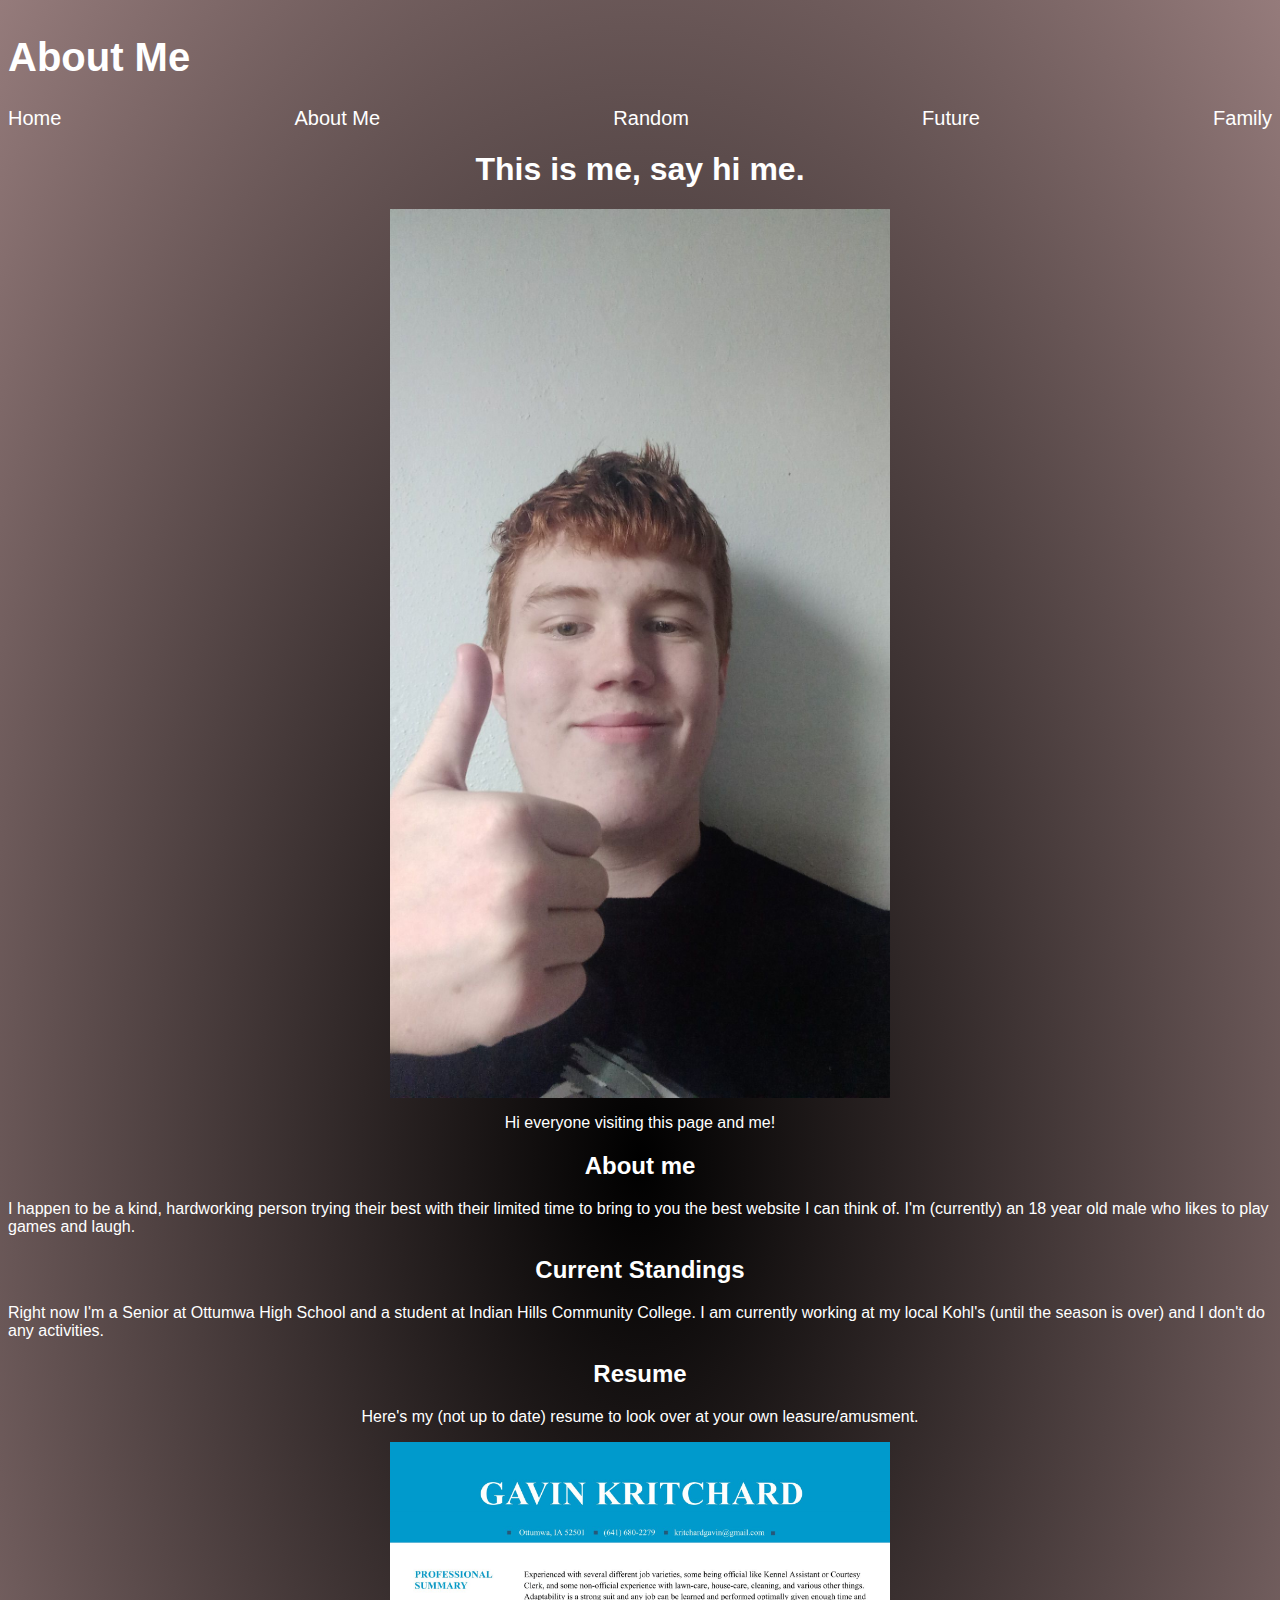
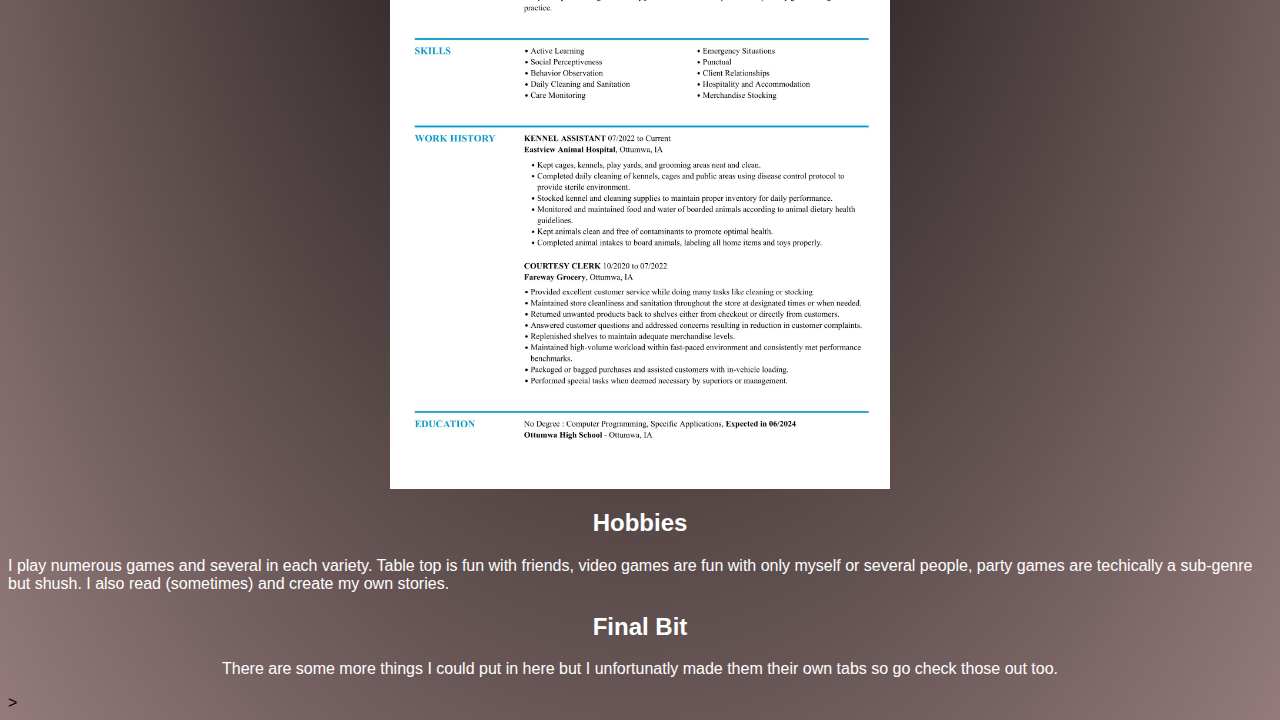
<file: html/about_me.html>
<!DOCTYPE html>
<html lang="en">
<head>
    <meta charset="UTF-8">
    <meta name="viewport" content="width=device-width, initial-scale=1.0">
    <title>About Me</title>
    <link rel="stylesheet" href="../css/general.css">
</head>
<body>
    <header><h1>About Me</h1></header>
    <header><a href="../index.html">Home</a> <a href="about_me.html">About Me</a> <a href="random.html">Random</a> <a href="dreams.html">Future</a> <a href="family.html">Family</a></header>
    <h1>This is me, say hi me.</h1>
    <img class="center" src="../images/Snapchat-126535537.jpg" alt="A ginger with som bad acne making a thumbs up sign at the camera">
    <p>Hi everyone visiting this page and me!</p>
    <h2>About me</h2>
    <p>I happen to be a kind, hardworking person trying their best with their limited time to bring to you the best website I can think of. I'm (currently) an 18 year old male who likes to play games and laugh.</p>
    <h2>Current Standings</h2>
    <p>Right now I'm a Senior at Ottumwa High School and a student at Indian Hills Community College. I am currently working at my local Kohl's (until the season is over) and I don't do any activities.</p>
    <h2>Resume</h2>
    <p>Here's my (not up to date) resume to look over at your own leasure/amusment.</p>
    <img class="center" src="../images/Gavin_Kritchard_Resume-1.jpg" alt="My personal resume">
    <h2>Hobbies</h2>
    <p>I play numerous games and several in each variety. Table top is fun with friends, video games are fun with only myself or several people, party games are techically a sub-genre but shush. I also read (sometimes) and create my own stories.</p>
    <h2>Final Bit</h2>
    <p>There are some more things I could put in here but I unfortunatly made them their own tabs so go check those out too.</p>
</body>
</html>>
</file>
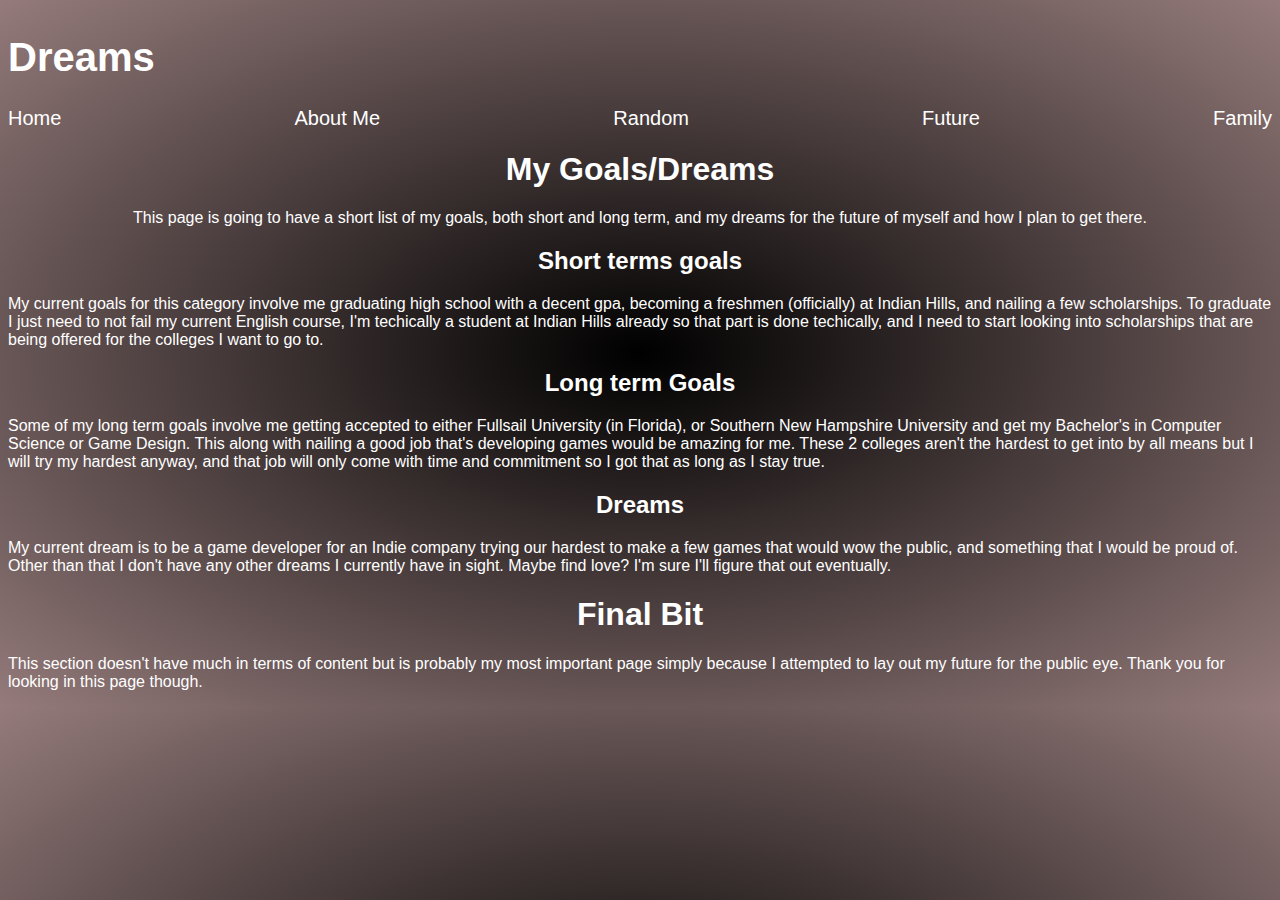
<file: html/dreams.html>
<!DOCTYPE html>
<html lang="en">
<head>
    <meta charset="UTF-8">
    <meta name="viewport" content="width=device-width, initial-scale=1.0">
    <title>Dreams</title>
    <link rel="stylesheet" href="../css/general.css">
</head>
<body>
    <header><h1>Dreams</h1></header>
    <header><a href="../index.html">Home</a> <a href="about_me.html">About Me</a> <a href="random.html">Random</a> <a href="dreams.html">Future</a> <a href="family.html">Family</a></header>
    <h1>My Goals/Dreams</h1>
    <p>This page is going to have a short list of my goals, both short and long term, and my dreams for the future of myself and how I plan to get there.</p>
    <h2>Short terms goals</h2>
    <p>My current goals for this category involve me graduating high school with a decent gpa, becoming a freshmen (officially) at Indian Hills, and nailing a few scholarships. To graduate I just need to not fail my current English course, I'm techically a student at Indian Hills already so that part is done techically, and I need to start looking into scholarships that are being offered for the colleges I want to go to.</p>
    <h2>Long term Goals</h2>
    <p>Some of my long term goals involve me getting accepted to either Fullsail University (in Florida), or Southern New Hampshire University and get my Bachelor's in Computer Science or Game Design. This along with nailing a good job that's developing games would be amazing for me. These 2 colleges aren't the hardest to get into by all means but I will try my hardest anyway, and that job will only come with time and commitment so I got that as long as I stay true.</p>
    <h2>Dreams</h2>
    <p>My current dream is to be a game developer for an Indie company trying our hardest to make a few games that would wow the public, and something that I would be proud of. Other than that I don't have any other dreams I currently have in sight. Maybe find love? I'm sure I'll figure that out eventually.</p>
    <h1>Final Bit</h1>
    <p>This section doesn't have much in terms of content but is probably my most important page simply because I attempted to lay out my future for the public eye. Thank you for looking in this page though.</p>
</body>
</html>
</file>
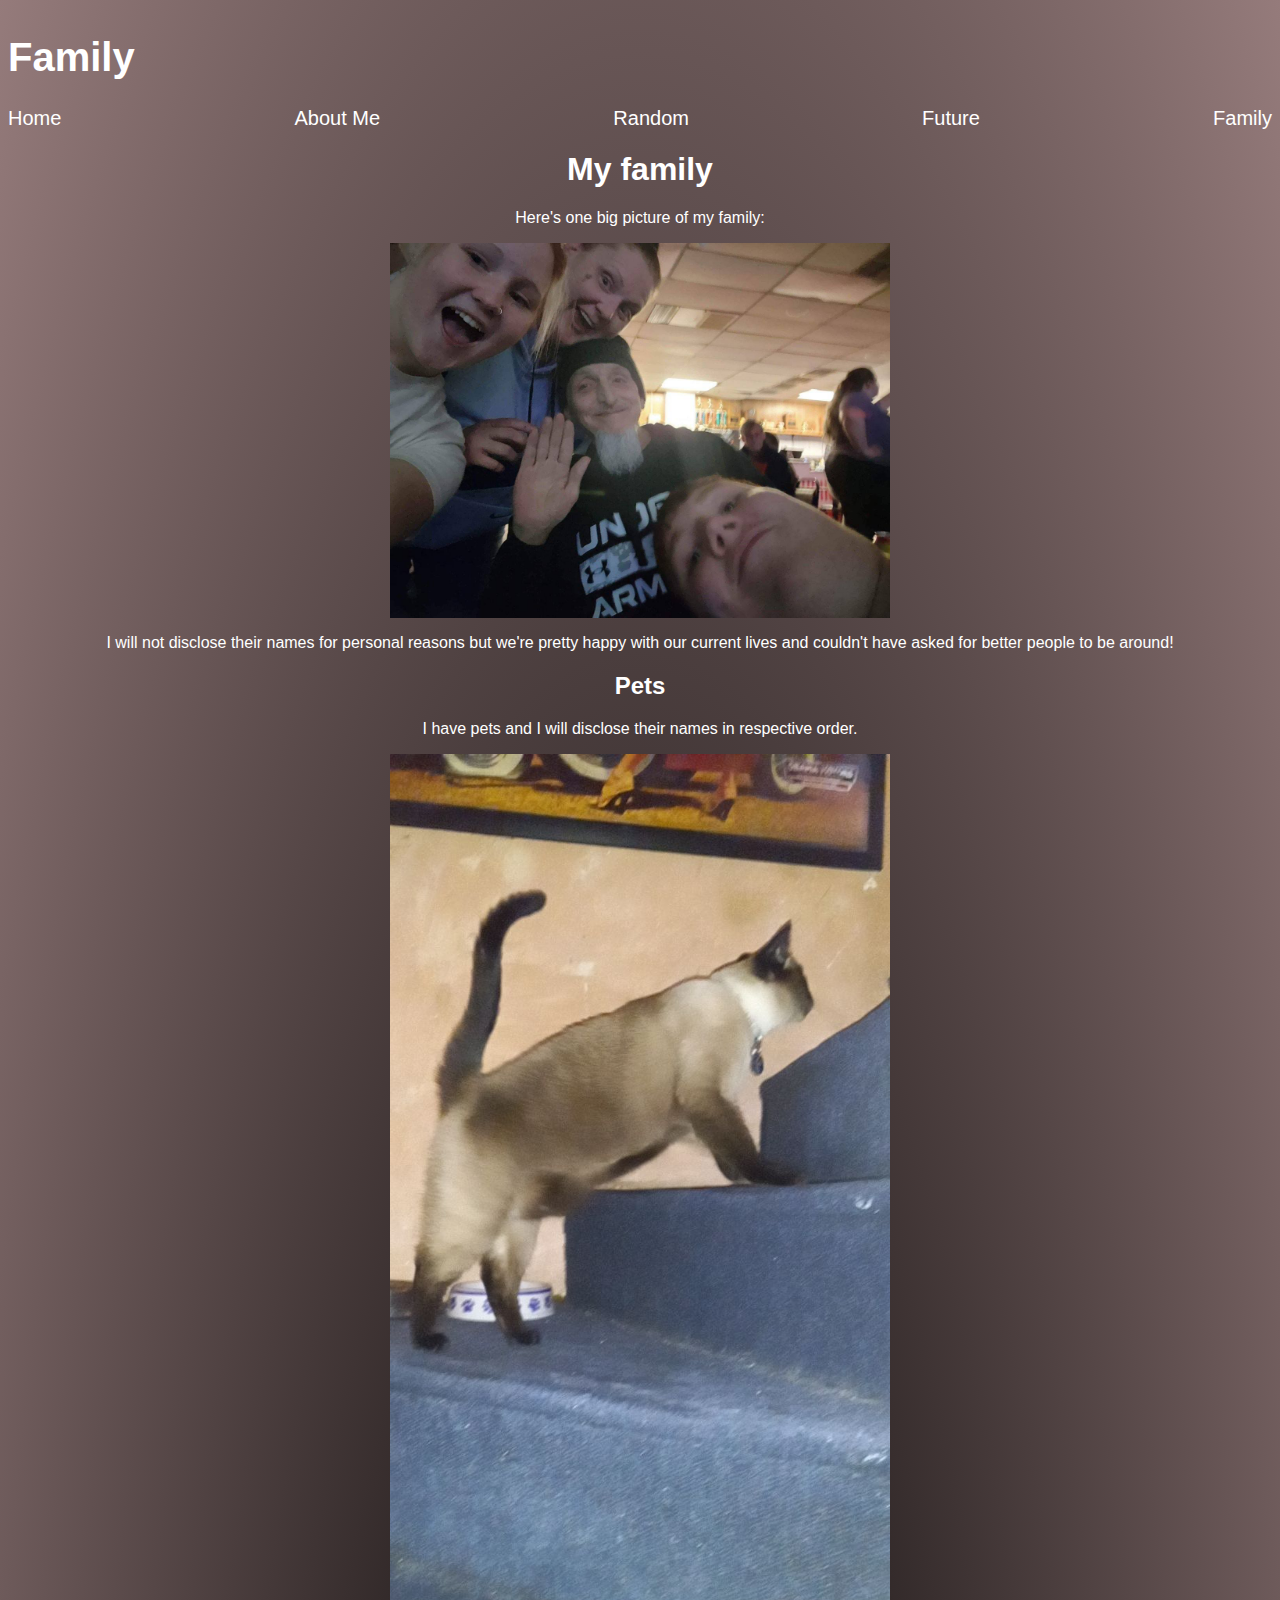
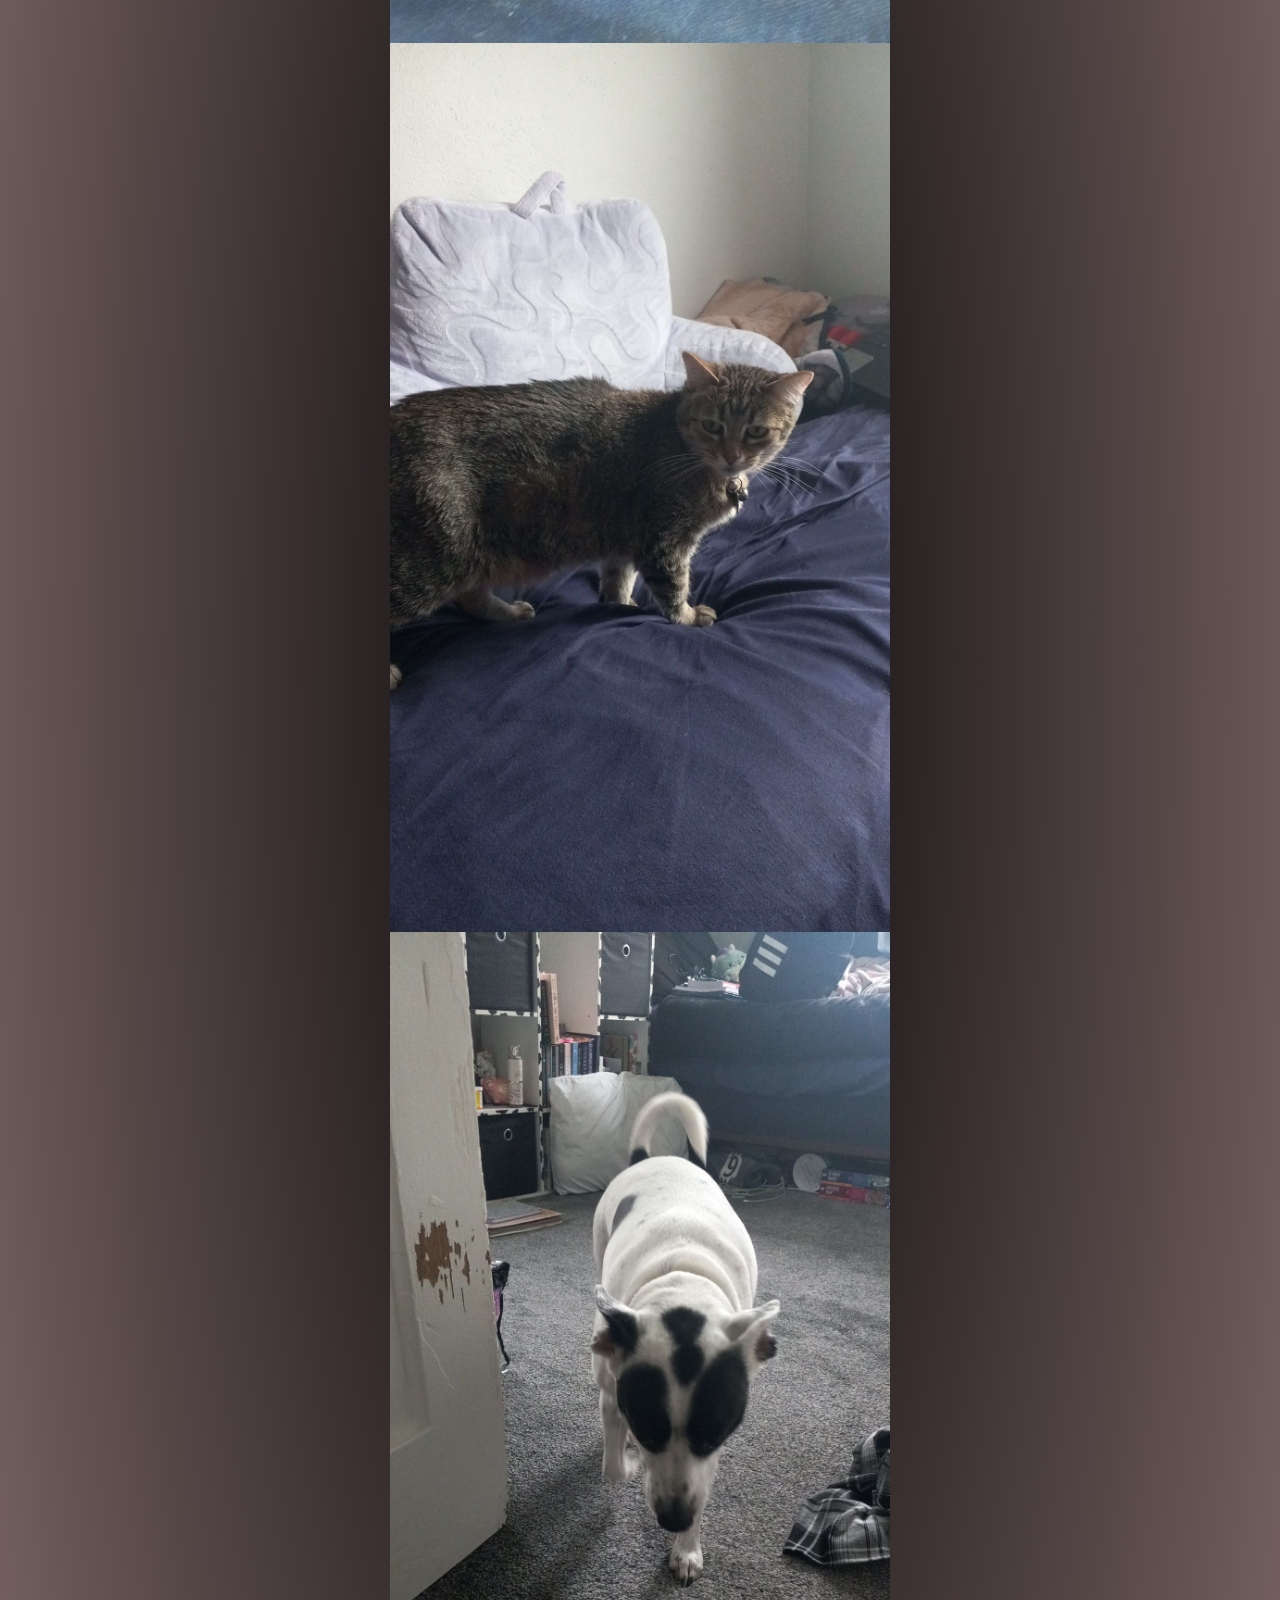
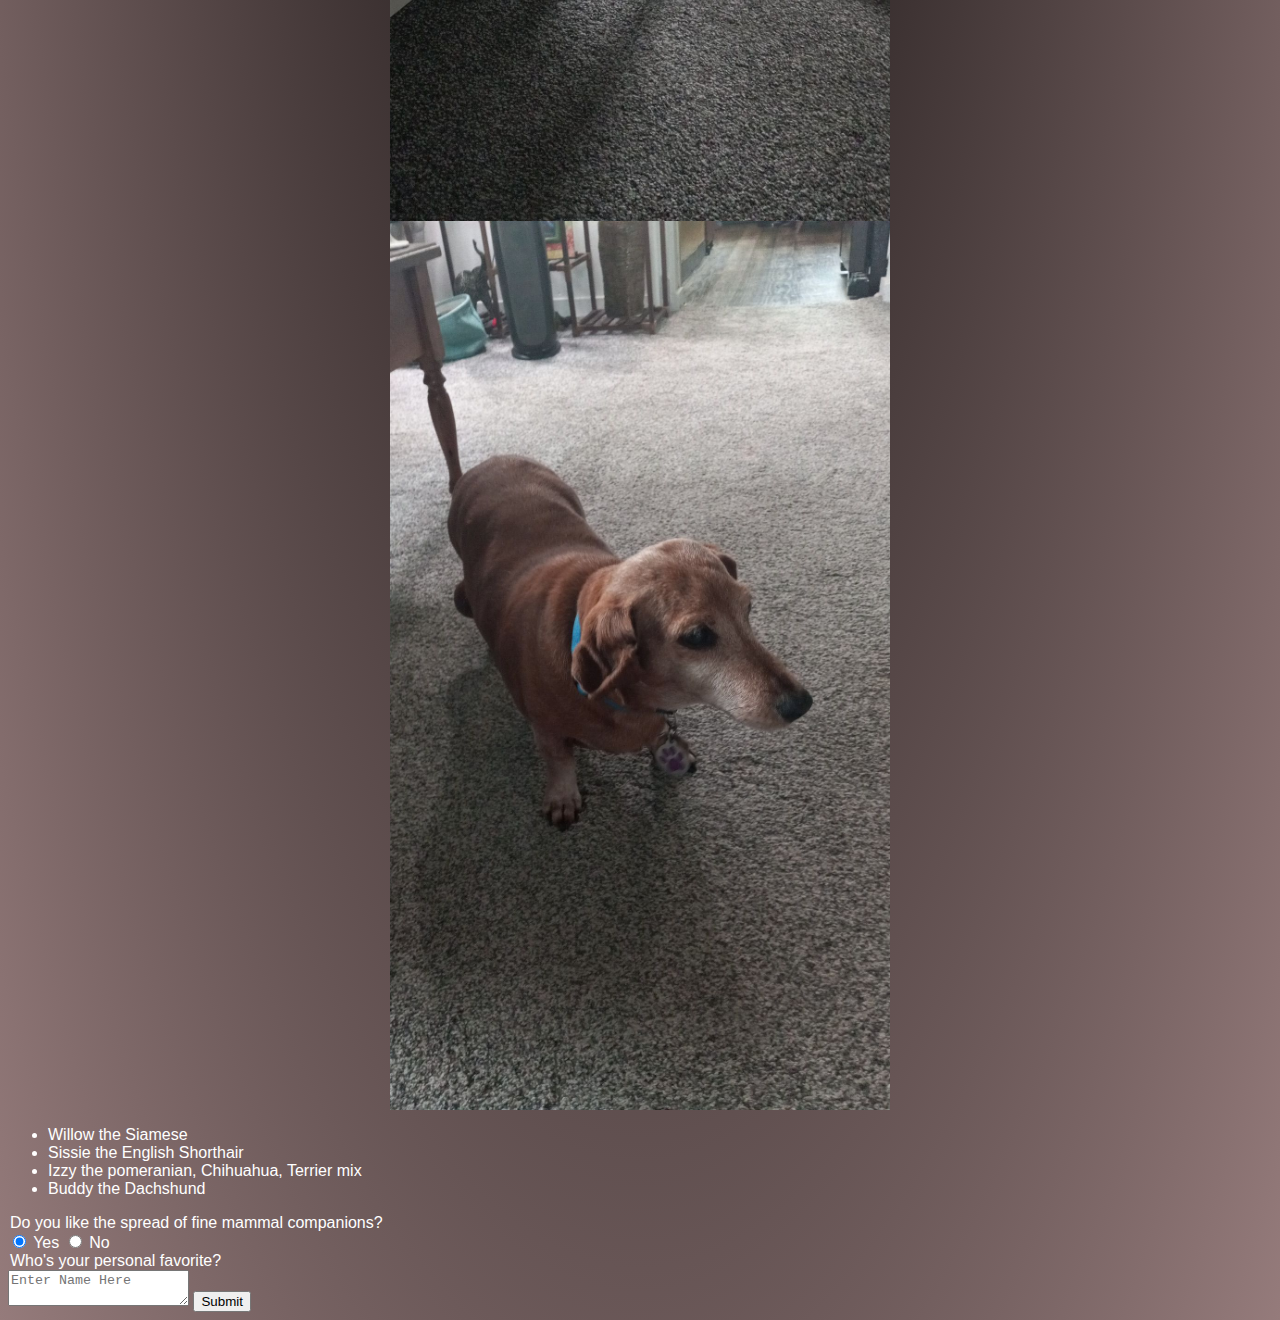
<file: html/family.html>
<!DOCTYPE html>
<html lang="en">
<head>
    <meta charset="UTF-8">
    <meta name="viewport" content="width=device-width, initial-scale=1.0">
    <title>Family</title>
    <link rel="stylesheet" href="../css/general.css">
</head>
<body>
    <header><h1>Family</h1></header>
    <header><a href="../index.html">Home</a> <a href="about_me.html">About Me</a> <a href="random.html">Random</a> <a href="dreams.html">Future</a> <a href="family.html">Family</a></header>
    <h1>My family</h1>
    <p>Here's one big picture of my family:</p>
    <img class="center" alt="One happy family with mostly red hair and one bald dude" src="../images/IMG_0387.JPG">
    <p>I will not disclose their names for personal reasons but we're pretty happy with our current lives and couldn't have asked for better people to be around!</p>
    <h2>Pets</h2>
    <p>I have pets and I will disclose their names in respective order.</p>
    <img class="center" src="../images/Snapchat-1170880869.jpg" alt="A Siamese cat that I believe is fully grown? She's tubby"> <img class="center" src="../images/Snapchat-118650943.jpg" alt="An English Shorthair who is brown with black stripes, is a bit tubby, and has an M on her forehead."><img class="center" src="../images/Snapchat-1776115108.jpg" alt="A Rat Terrier, Chihuahua, Pomeranian mix who happens to be cow spotted, also a female"><img class="center" src="../images/Snapchat-355604297.jpg" alt="A ginger Dachshund who has silver patches and is very old, this one is the only male dog in the house">
    <ul>
        <li>Willow the Siamese</li>
        <li>Sissie the English Shorthair</li>
        <li>Izzy the pomeranian, Chihuahua, Terrier mix</li>
        <li>Buddy the Dachshund</li>
    </ul>
    <form>
        <legend>Do you like the spread of fine mammal companions?</legend>
        <input type="radio" id="yes" value="yes" checked>
            <label>Yes</label>
            <input type="radio" id="no" value="no">
            <label>No</label>
            <legend>Who's your personal favorite?</legend>
            <textarea id="favorite" required placeholder="Enter Name Here"></textarea>
            <input type="submit" id="submit">
    </form>
</file>
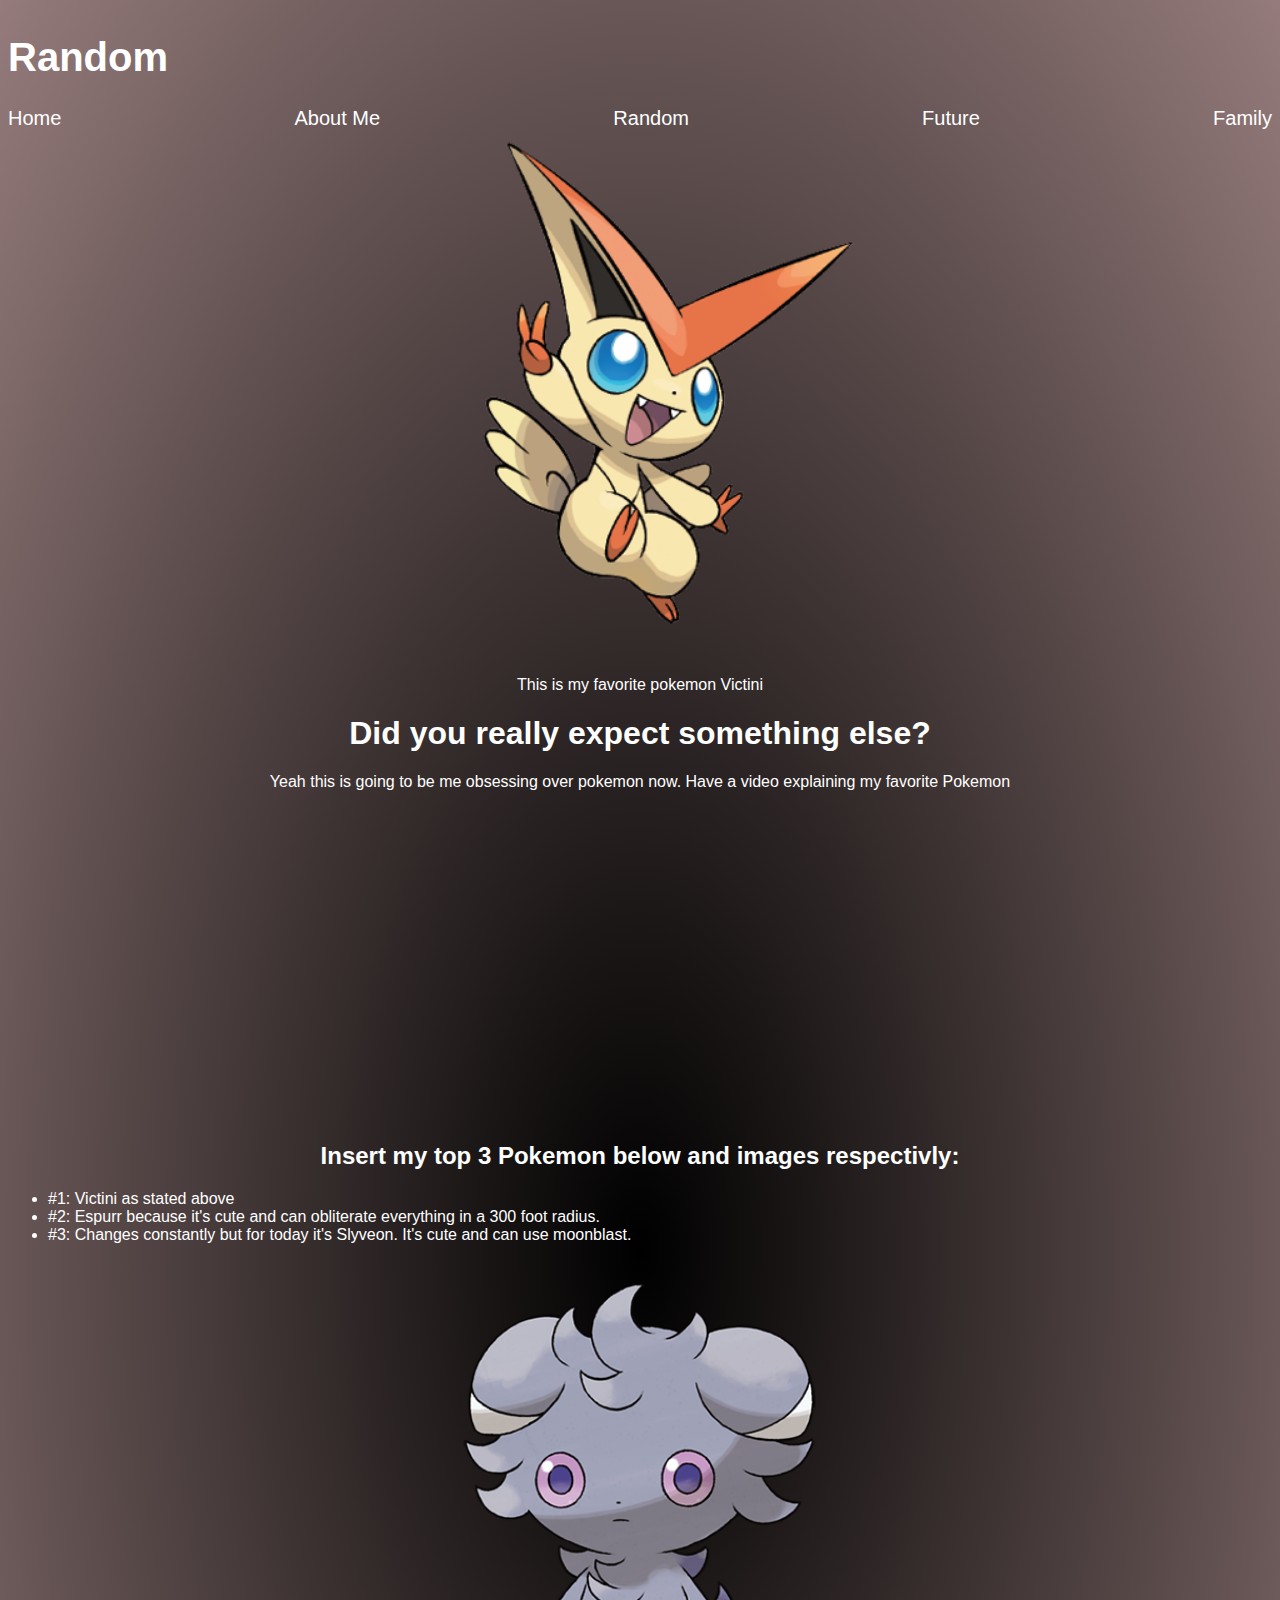
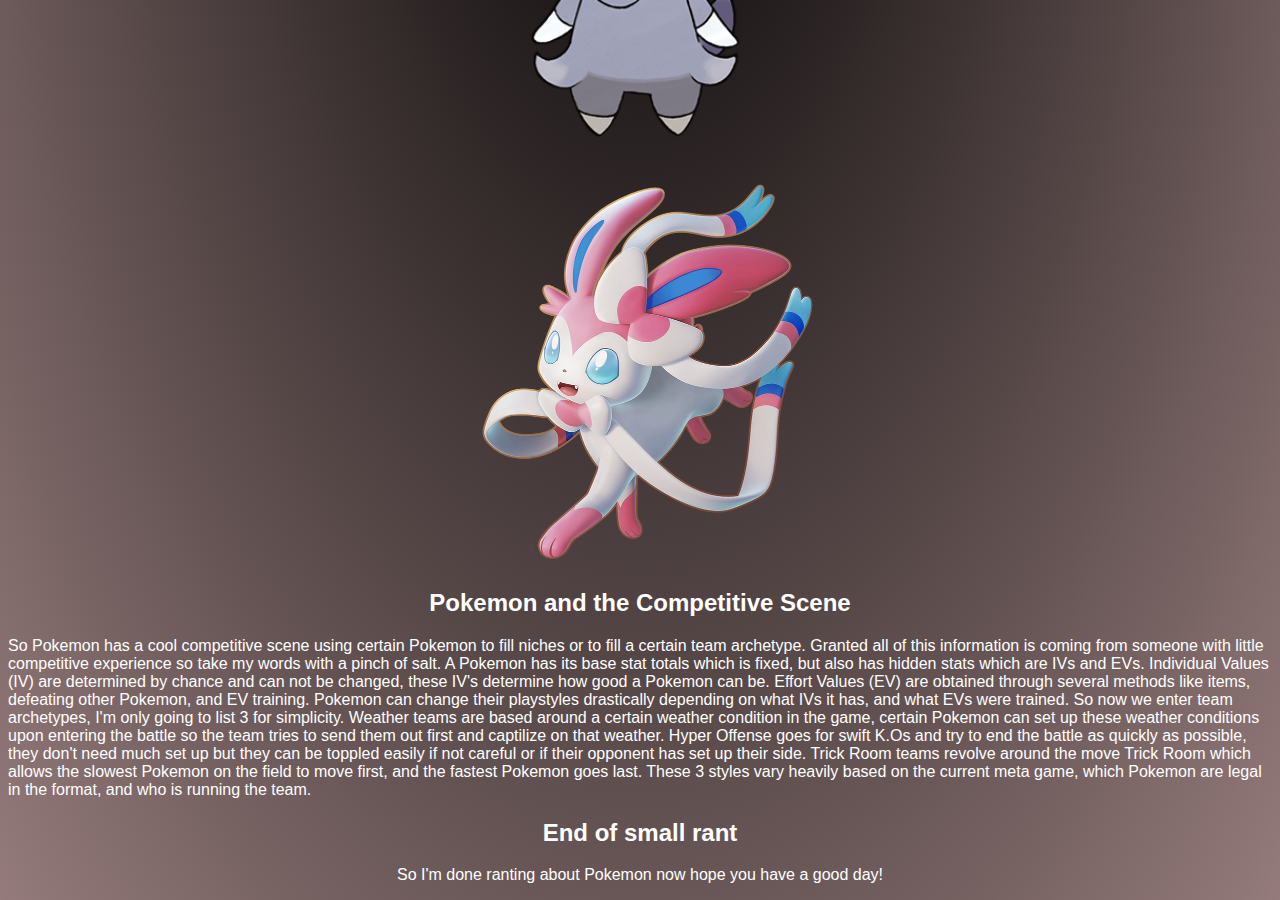
<file: html/random.html>
<!DOCTYPE html>
<html lang="en">
<head>
    <meta charset="UTF-8">
    <meta name="viewport" content="width=device-width, initial-scale=1.0">
    <title>Random</title>
    <link rel="stylesheet" href="../css/general.css">
</head>
<body>
    <header><h1>Random</h1></header>
    <header><a href="../index.html">Home</a> <a href="about_me.html">About Me</a> <a href="random.html">Random</a> <a href="dreams.html">Future</a> <a href="family.html">Family</a></header>
            <img class="center" alt="Victini looks like a small rabbit with a beige body, large blue eyes, and large red ears that create the letter V" src="../images/Victini_20th.webp">
        <p>This is my favorite pokemon Victini</p>
        <h1>Did you really expect something else?</h1>
        <p>Yeah this is going to be me obsessing over pokemon now. Have a video explaining my favorite Pokemon</p>
            <iframe class="center" width="560" height="315" src="https://www.youtube.com/embed/9dFzHAP0_RY?si=ybczA88h8KgM1qtK" title="YouTube video player" frameborder="0" allow="accelerometer; autoplay; clipboard-write; encrypted-media; gyroscope; picture-in-picture; web-share" allowfullscreen></iframe>
        <h2>Insert my top 3 Pokemon below and images respectivly:</h2>
        <ul>
            <li>#1: Victini as stated above</li>
            <li>#2: Espurr because it's cute and can obliterate everything in a 300 foot radius.</li>
            <li>#3: Changes constantly but for today it's Slyveon. It's cute and can use moonblast.</li>
        </ul>
            <img class="center" alt="A purple kitten with lighter pink eyes and folded ears." src="../images/677.png">
            <img class="center" alt="A white dog with pink ribbons with blue tips, pink accents on the body, and big, bright pink eyes." src="../images/Sylveon_art.webp">
       <h2>Pokemon and the Competitive Scene</h2>
       <p>So Pokemon has a cool competitive scene using certain Pokemon to fill niches or to fill a certain team archetype. Granted all of this information is coming from someone with little competitive experience so take my words with a pinch of salt. A Pokemon has its base stat totals which is fixed, but also has hidden stats which are IVs and EVs. Individual Values (IV) are determined by chance and can not be changed, these IV's determine how good a Pokemon can be. Effort Values (EV) are obtained through several methods like items, defeating other Pokemon, and EV training. Pokemon can change their playstyles drastically depending on what IVs it has, and what EVs were trained.
        So now we enter team archetypes, I'm only going to list 3 for simplicity. Weather teams are based around a certain weather condition in the game, certain Pokemon can set up these weather conditions upon entering the battle so the team tries to send them out first and captilize on that weather. Hyper Offense goes for swift K.Os and try to end the battle as quickly as possible, they don't need much set up but they can be toppled easily if not careful or if their opponent has set up their side. Trick Room teams revolve around the move Trick Room which allows the slowest Pokemon on the field to move first, and the fastest Pokemon goes last. These 3 styles vary heavily based on the current meta game, which Pokemon are legal in the format, and who is running the team. 
       </p> 
       <h2>End of small rant</h2>
       <p>So I'm done ranting about Pokemon now hope you have a good day!</p>
</body>
</html>
</file>
<file: css/general.css>
header {
    text-decoration: none;
    font-size: 20px;
    display: flex;
    justify-content: space-between;
    align-content: last-baseline;
    color: white;

}


html {
    font-family:'Lucida Sans', 'Lucida Sans Regular', 'Lucida Grande', 'Lucida Sans Unicode', Geneva, Verdana, sans-serif;
    background-image: radial-gradient(black, rgb(149, 123, 123));
    
}

.center {
    display: block;
    margin-left: auto;
    margin-right: auto;
}

img {
    width: 500px

}

h1 {
    display: flex;
    justify-content: center;
    align-content: last baseline;
    text-decoration: none;
    color: white;
}

a {
    text-decoration: none;
    color: white;

}

p {
    display: flex;
    justify-content: center;
    align-content: last-baseline;
    text-decoration: none;
    color:white;

}

ul {
    text-decoration: none;
    color: white;
}

h2 {
    display: flex;
    justify-content: center;
    align-content: last-baseline;
    text-decoration: none;
    color:white;
}

form {
    text-decoration: none;
    color: white;
}
</file>
